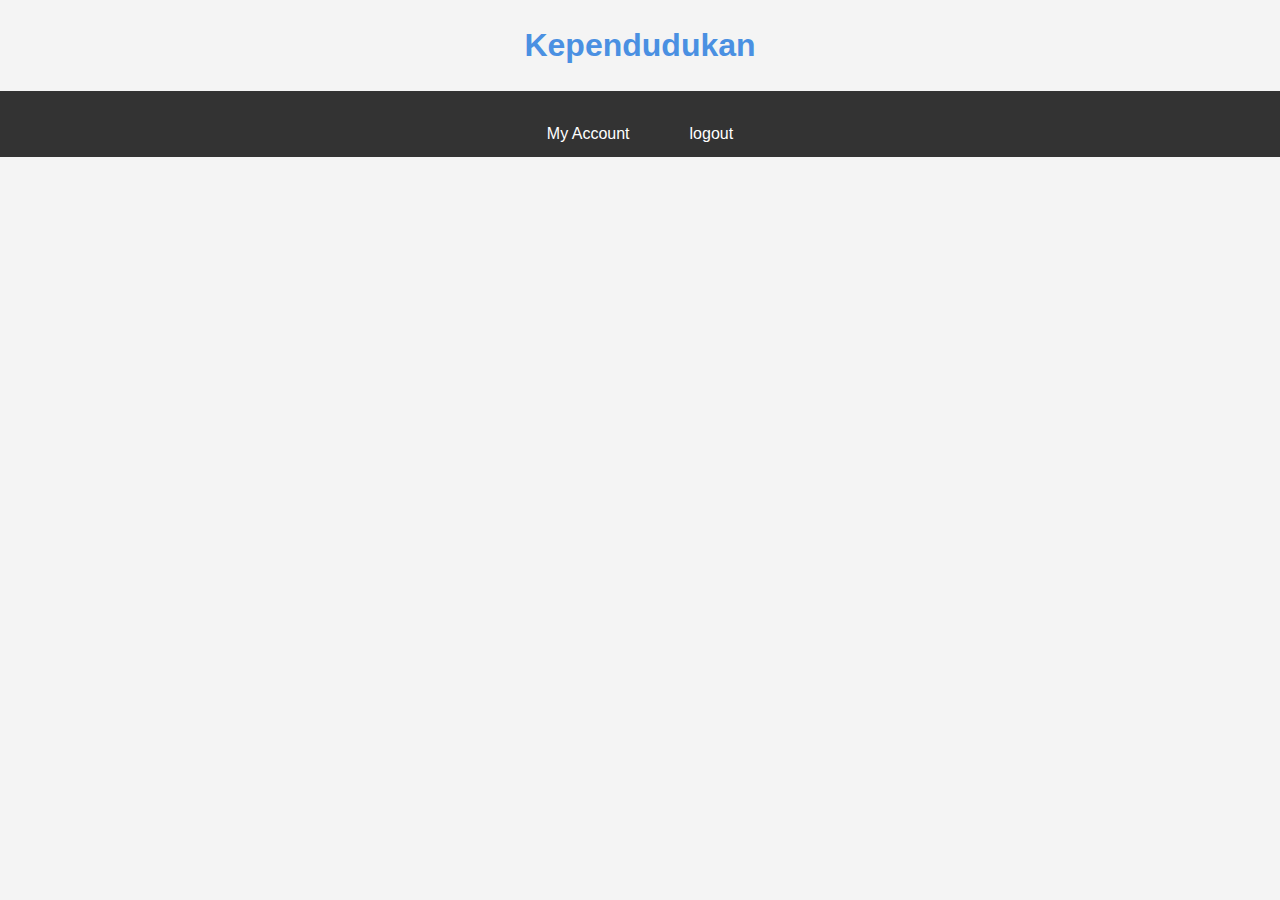
<file: app1/index.html>
<!DOCTYPE html>
<html>
  <head>
    <meta http-equiv="Content-Type" content="text/html; charset=UTF-8" />
    <!-- Menyertakan library Zepto.js dari CDN untuk manipulasi DOM -->
    <script src="https://zeptojs.com/zepto.min.js"></script>
    <!-- Menyertakan library Keycloak.js untuk mengatur SSO Keycloak -->
    <script src="http://localhost:8080/js/keycloak.js"></script>
    <!-- Menyertakan file JavaScript app.js untuk fungsi aplikasi tambahan -->
    <script src="app.js"></script>
    <!-- Menyertakan stylesheet style.css untuk memberikan gaya pada halaman -->
    <link rel="stylesheet" type="text/css" href="style.css">
    <title>Kependudukan: Home</title>
  </head>
  <body>
    <h1>Kependudukan</h1>
    <nav role="navigation">
      <div id="status"></div>
      <ul>
        <li>
          <a title="login" id="login" href="me.html">My Account</a>
        </li>
        <li>
          <a title="logout" id="logout" href="index.html">logout</a>
        </li>
      </ul>
    </nav>

    <script>
      $(function () {
        window.keycloak
          .init({
            flow: 'implicit',
            onLoad: 'check-sso',
          })
          .then(function (authenticated) {
            if (authenticated) {
              $('#status').html($('<pre>SSO Authenticated ✅</pre>'));
            } else {
              $('#status').html($('<pre>SSO Not Authenticated 🔥</pre>'));
            }
          })
          .catch(function () {
            console.log('failed to initialize');
          });

        $('#login').on('click', function (e) {
          e.preventDefault();
          window.keycloak.login({
            redirectUri: window.location.origin + '/local_sso/app1/me.html',
          });
        });

        $('#logout').on('click', function (e) {
          e.preventDefault();
          window.keycloak.logout({
            redirectUri: window.location.origin + '/local_sso/app1/index.html',
          });
        });
      });
    </script>
  </body>
</html>
</file>
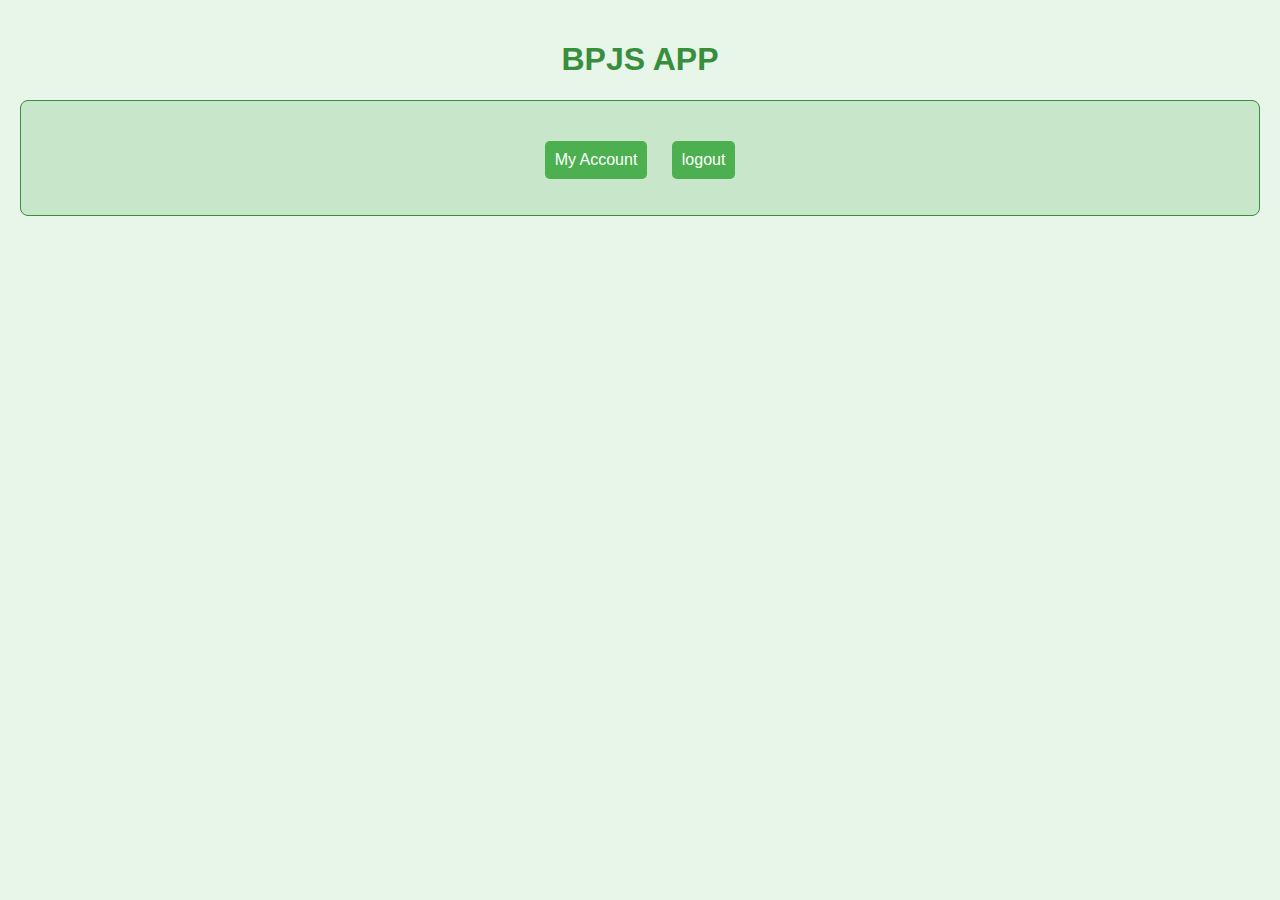
<file: app2/index.html>
<!DOCTYPE html>
<html>
  <head>
    <meta http-equiv="Content-Type" content="text/html; charset=UTF-8" />
    <script src="http://zeptojs.com/zepto.min.js"></script>
    <script src="http://localhost:8080/js/keycloak.js"></script>
    <script src="http://localhost:8092/app.js"></script>
    <link rel="stylesheet" type="text/css" href="index.css">
    <title>BPJS: Home</title>
  </head>
  <body>
    <h1>BPJS APP</h1>
    <nav role="navigation">
      <div id="status"></div>
      <ul>
        <li>
          <a title="login" id="login" href="http://localhost:8092/me.html"
            >My Account</a
          >
        </li>
        <li>
          <a title="logout" id="logout" href="http://localhost:8092">logout</a>
        </li>
      </ul>
    </nav>
    <script>
      $(function () {
        window.keycloak
          .init({
            flow: 'implicit',
            onLoad: 'check-sso',
          })
          .then(function (authenticated) {
            if (authenticated) {
              $('#status').html($('<pre>SSO Authenticated ✅</pre>'));
            } else {
              $('#status').html($('<pre>SSO Not Authenticated 🔥</pre>'));
            }
            $('#login').on('click', function (e) {
              e.preventDefault();

              window.keycloak.login({
                redirectUri: 'http://localhost:8092/me.html',
              });
            });
            $('#logout').on('click', function (e) {
              e.preventDefault();

              window.keycloak.logout({
                redirectUri: 'http://localhost:8092/index.html',
              });
            });
          })
          .catch(function () {
            console.log('failed to initialize');
          });
      });
    </script>
  </body>
</html>
</file>
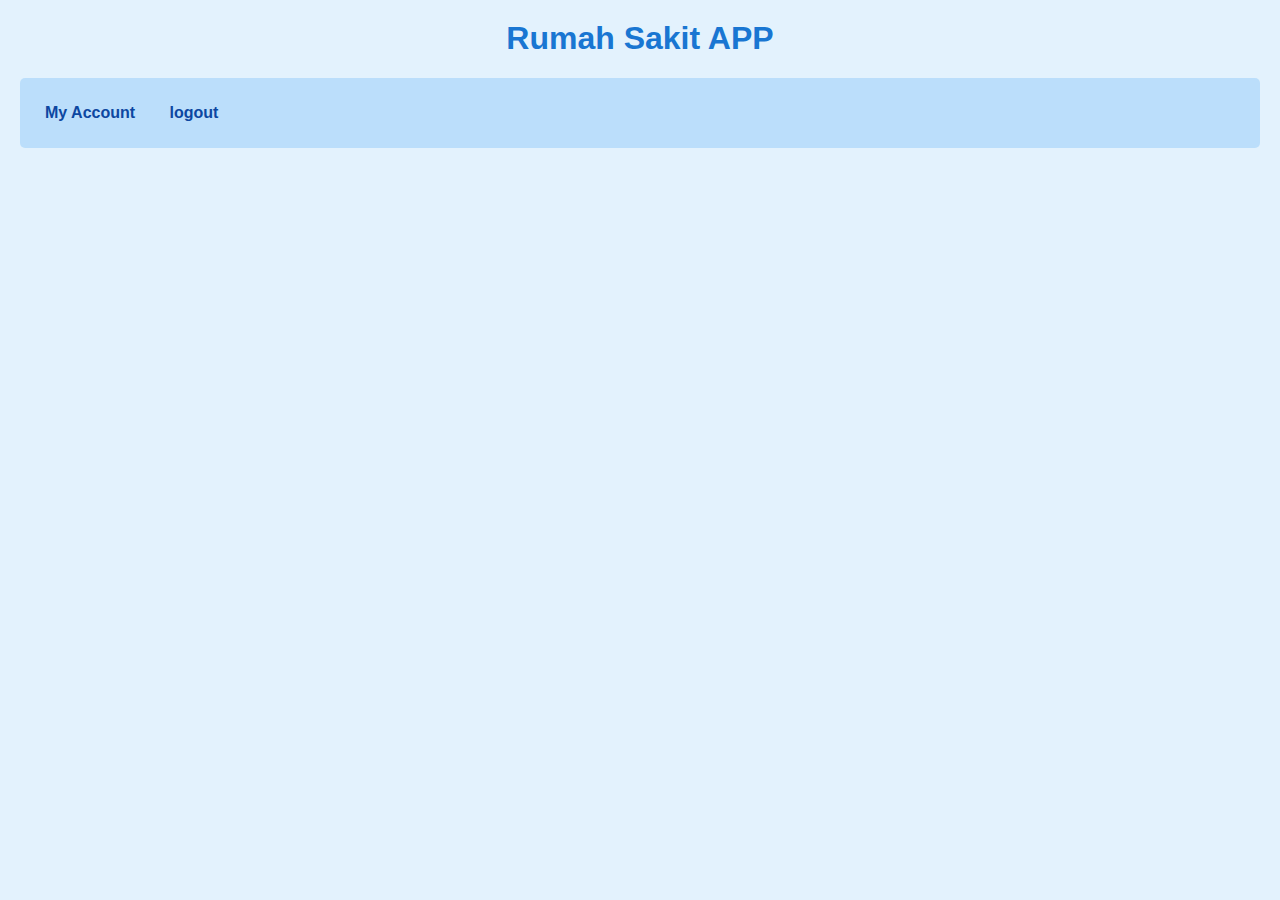
<file: app3/index.html>
<!DOCTYPE html>
<html>
  <head>
    <meta http-equiv="Content-Type" content="text/html; charset=UTF-8" />
    <script src="http://zeptojs.com/zepto.min.js"></script>
    <script src="http://localhost:8080/js/keycloak.js"></script>
    <script src="http://localhost:8093/app.js"></script>
    <link rel="stylesheet" type="text/css" href="index3.css">
    <title>Rumah Sakit: Home</title>
  </head>
  <body>
    <h1>Rumah Sakit APP</h1>
    <nav role="navigation">
      <div id="status"></div>
      <ul>
        <li>
          <a title="login" id="login" href="http://localhost:8093/me.html"
            >My Account</a
          >
        </li>
        <li>
          <a title="logout" id="logout" href="http://localhost:8093">logout</a>
        </li>
      </ul>
    </nav>
    <script>
      $(function () {
        window.keycloak
          .init({
            flow: 'implicit',
            onLoad: 'check-sso',
          })
          .then(function (authenticated) {
            if (authenticated) {
              $('#status').html($('<pre>SSO Authenticated ✅</pre>'));
            } else {
              $('#status').html($('<pre>SSO Not Authenticated 🔥</pre>'));
            }
            $('#login').on('click', function (e) {
              e.preventDefault();

              window.keycloak.login({
                redirectUri: 'http://localhost:8093/me.html',
              });
            });
            $('#logout').on('click', function (e) {
              e.preventDefault();

              window.keycloak.logout({
                redirectUri: 'http://localhost:8093/index.html',
              });
            });
          })
          .catch(function () {
            console.log('failed to initialize');
          });
      });
    </script>
  </body>
</html>
</file>
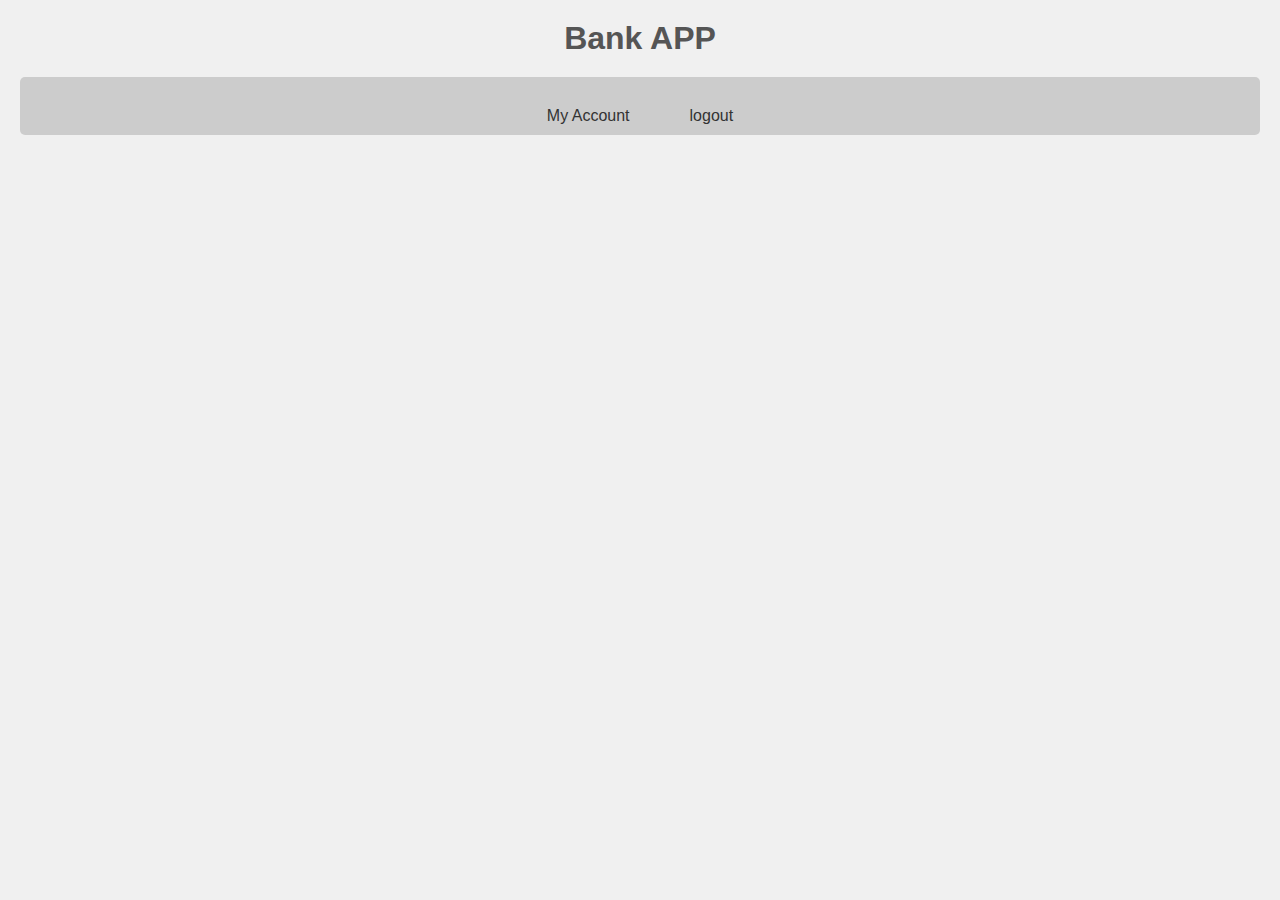
<file: app4/index.html>
<!DOCTYPE html>
<html>
  <head>
    <meta http-equiv="Content-Type" content="text/html; charset=UTF-8" />
    <script src="http://zeptojs.com/zepto.min.js"></script>
    <script src="http://localhost:8080/js/keycloak.js"></script>
    <script src="http://localhost:8094/app.js"></script>
    <link rel="stylesheet" type="text/css" href="index4.css">
    <title>Bank APP: Home</title>
  </head>
  <body>
    <h1>Bank APP</h1>
    <nav role="navigation">
      <div id="status"></div>
      <ul>
        <li>
          <a title="login" id="login" href="http://localhost:8094/me.html"
            >My Account</a
          >
        </li>
        <li>
          <a title="logout" id="logout" href="http://localhost:8094">logout</a>
        </li>
      </ul>
    </nav>
    <script>
      $(function () {
        window.keycloak
          .init({
            flow: 'implicit',
            onLoad: 'check-sso',
          })
          .then(function (authenticated) {
            if (authenticated) {
              $('#status').html($('<pre>SSO Authenticated ✅</pre>'));
            } else {
              $('#status').html($('<pre>SSO Not Authenticated 🔥</pre>'));
            }
            $('#login').on('click', function (e) {
              e.preventDefault();

              window.keycloak.login({
                redirectUri: 'http://localhost:8094/me.html',
              });
            });
            $('#logout').on('click', function (e) {
              e.preventDefault();

              window.keycloak.logout({
                redirectUri: 'http://localhost:8094/index.html',
              });
            });
          })
          .catch(function () {
            console.log('failed to initialize');
          });
      });
    </script>
  </body>
</html>
</file>
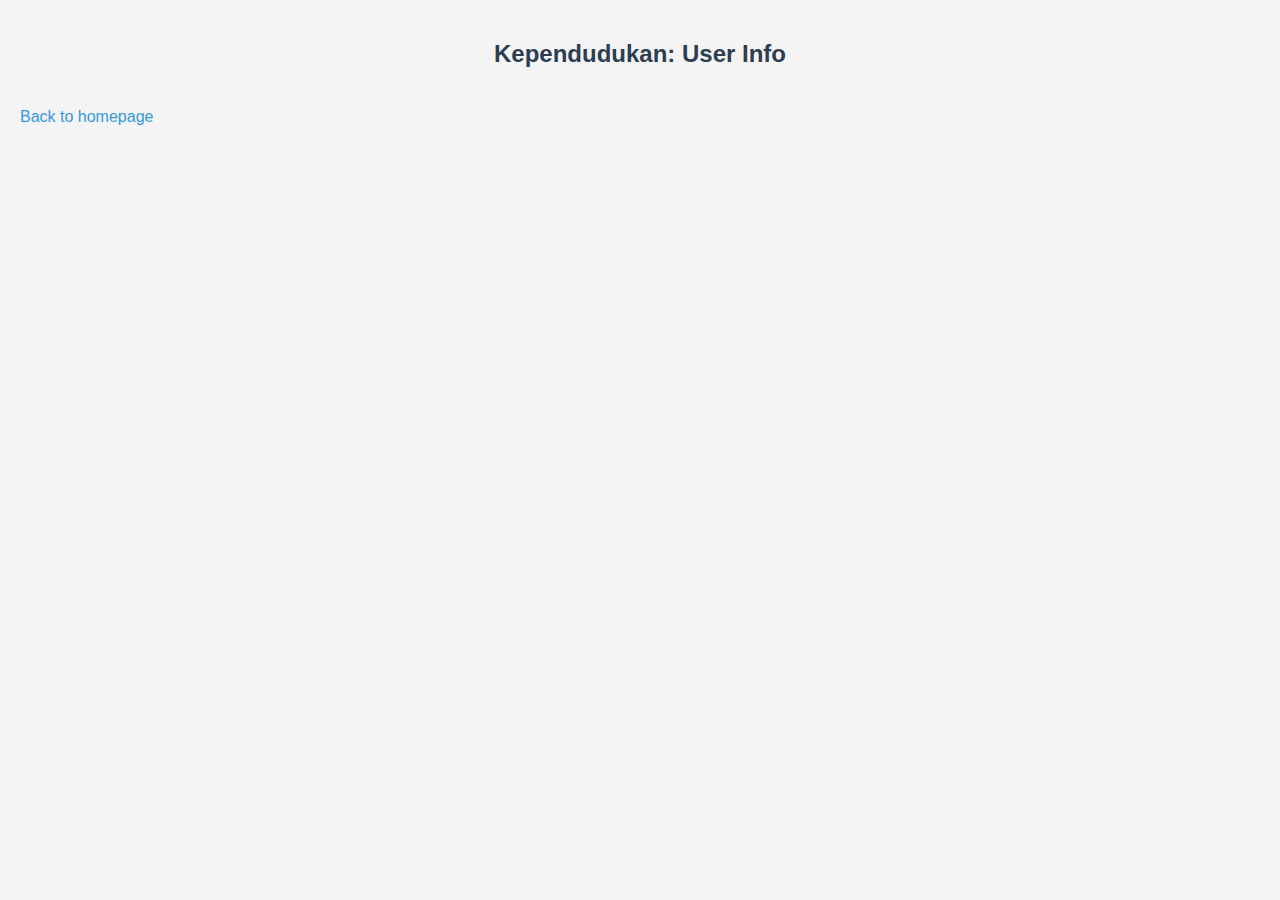
<file: app1/me.html>
<!DOCTYPE html>
<html lang="en">
  <head>
    <meta charset="UTF-8" />
    <title>Kependudukan: User Profile</title>
    <!-- Menyertakan library Zepto.js dari CDN untuk manipulasi DOM -->
    <script src="https://zeptojs.com/zepto.min.js"></script>
    <!-- Menyertakan library Keycloak.js untuk mengatur SSO Keycloak -->
    <script src="http://localhost:8080/js/keycloak.js"></script>
    <!-- Menyertakan file JavaScript app.js untuk fungsi aplikasi tambahan -->
    <script src="app.js"></script>
    <!-- Menyertakan stylesheet me.css untuk mengatur gaya halaman -->
    <link rel="stylesheet" href="me.css" />
  </head>
  <body>
    <h2 id="page-title">Kependudukan: User Info</h2>
    <div id="user-info">
      <!-- Di sini kita akan menyisipkan data user terstruktur -->
    </div>
    <a href="index.html">Back to homepage</a>

    <script>
      function displayUserInfo(userData) {
        // Bersihkan konten dalam div #user-info
        $('#user-info').empty();
        
        // Tampilkan data pengguna dengan format terstruktur
        for (const [key, value] of Object.entries(userData)) {
          $('#user-info').append(
            `<p><strong>${key}:</strong> ${value}</p>`
          );
        }
      }

      $(function () {
        window.keycloak
          .init({
            flow: 'implicit',
            onLoad: 'check-sso',
          })
          .then(function (authenticated) {
            if (!authenticated) {
              window.keycloak.logout({
                redirectUri: window.location.origin + '/local_sso/app1/index.html'
              });
            }
            window.keycloak
              .loadUserInfo()
              .then((data) => {
                // Kirim data pengguna ke save_user.php untuk disimpan atau diambil dari database
                $.ajax({
                  url: 'save_user.php',
                  type: 'POST',
                  contentType: 'application/json',
                  data: JSON.stringify(data),
                  success: function(response) {
                    const res = JSON.parse(response);
                    if (res.status === "success") {
                      // Tampilkan data yang diambil dari database
                      displayUserInfo(res.data);
                    } else {
                      alert(res.message);
                    }
                  },
                  error: function(error) {
                    console.error(error);
                    alert('Gagal mengambil data pengguna.');
                  }
                });
              })
              .catch((error) => {
                console.log(error);
              });
          })
          .catch(function () {
            console.log('failed to initialize');
          });
      });
    </script>
  </body>
</html>
</file>
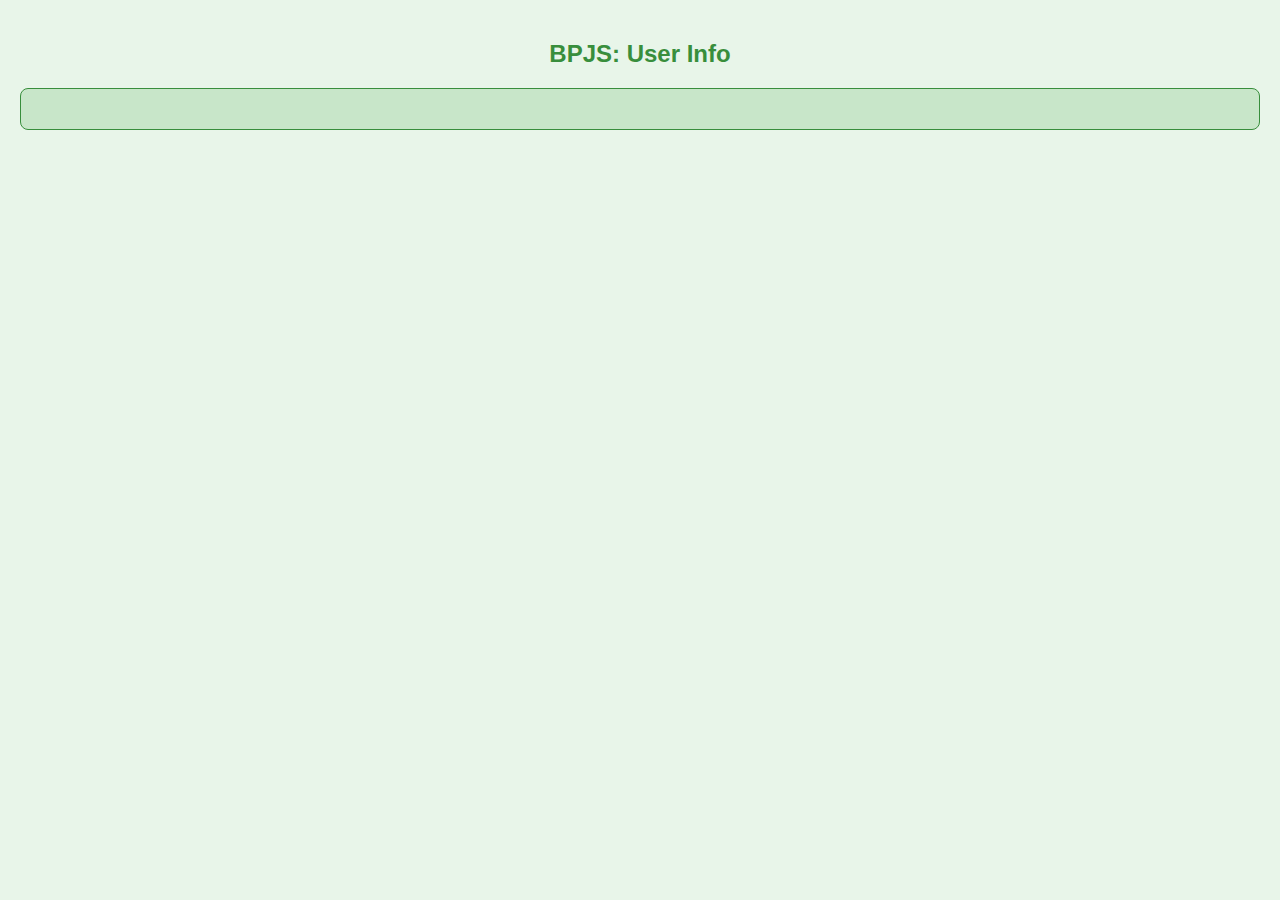
<file: app2/me.html>
<!DOCTYPE html>
<html lang="en">
<head>
    <meta charset="UTF-8">
    <title>BPJS: user profile</title>
    <script src="http://zeptojs.com/zepto.min.js"></script>
    <script src="http://localhost:8080/js/keycloak.js"></script>
    <script src="http://localhost:8092/app.js"></script>
    <style>
      body {
          font-family: Arial, sans-serif;
          background-color: #e8f5e9; /* Warna latar belakang hijau muda */
          color: #1b5e20; /* Warna teks hijau gelap */
          margin: 0;
          padding: 20px;
      }
      h2 {
          text-align: center;
          color: #388e3c; /* Warna hijau untuk judul */
      }
      #main {
          background-color: #c8e6c9; /* Warna latar belakang untuk konten */
          border: 1px solid #388e3c; /* Border hijau gelap */
          border-radius: 8px;
          padding: 20px;
          margin: 20px 0;
      }
      a {
          display: block;
          text-align: center;
          margin-top: 20px;
          padding: 10px;
          background-color: #4caf50; /* Warna hijau untuk tombol */
          color: white;
          text-decoration: none;
          border-radius: 5px;
      }
      a:hover {
          background-color: #388e3c; /* Warna hijau gelap saat hover */
      }
      pre {
          background-color: #f1f8e9; /* Latar belakang untuk data JSON */
          padding: 10px;
          border: 1px solid #c8e6c9; /* Border hijau muda */
          border-radius: 5px;
          overflow-x: auto; /* Mengizinkan scroll horizontal jika diperlukan */
      }
  </style>
</head>
<body>
<h2 id="page-title">BPJS: User Info</h2>
<div id="main"></div>
<script>
  $(function () {
    window.keycloak
      .init({
        flow: 'implicit',
        onLoad: 'check-sso',
      })
      .then(function (authenticated) {
        if (!authenticated) {
          window.keycloak.logout({
            'redirectUri': 'http://localhost:8092/index.html'
          });
        }
        window.keycloak
          .loadUserInfo()
          .then((data) => {
            $('#main').after(
              $('<pre>' + JSON.stringify(data, null, '\t') + '</pre>'),
              $('<a>', {
                text: 'back to homepage',
                href: 'http://localhost:8092',
              }),
            );
          })
          .catch((error) => {
            console.log(error);
          });
      })
      .catch(function () {
        console.log('failed to initialize');
      });
  });
</script>
</body>
</html>
</file>
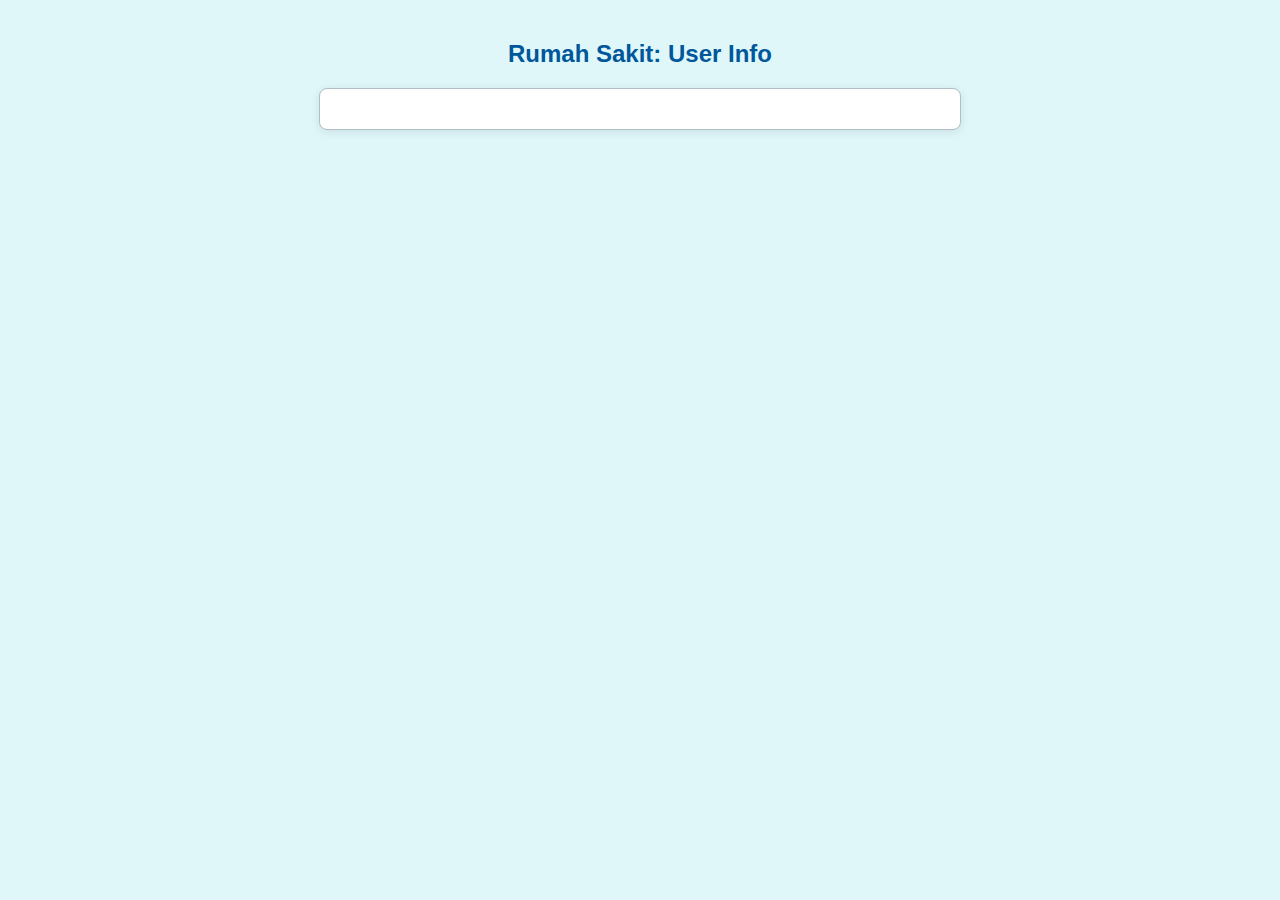
<file: app3/me.html>
<!DOCTYPE html>
<html lang="en">
<head>
    <meta charset="UTF-8">
    <title>Rumah Sakit: user profile</title>
    <script src="http://zeptojs.com/zepto.min.js"></script>
    <script src="http://localhost:8080/js/keycloak.js"></script>
    <script src="http://localhost:8093/app.js"></script>
    <link rel="stylesheet" href="me3.css">
</head>
<body>
<h2 id="page-title">Rumah Sakit: User Info</h2>
<div id="main"></div>
<script>
  $(function () {
    window.keycloak
      .init({
        flow: 'implicit',
        onLoad: 'check-sso',
      })
      .then(function (authenticated) {
        if (!authenticated) {
          window.keycloak.logout({
            'redirectUri': 'http://localhost:8093/index.html'
          });
        }
        window.keycloak
          .loadUserInfo()
          .then((data) => {
            $('#main').after(
              $('<pre>' + JSON.stringify(data, null, '\t') + '</pre>'),
              $('<a>', {
                text: 'back to homepage',
                href: 'http://localhost:8093',
              }),
            );
          })
          .catch((error) => {
            console.log(error);
          });
      })
      .catch(function () {
        console.log('failed to initialize');
      });
  });
</script>
</body>
</html>
</file>
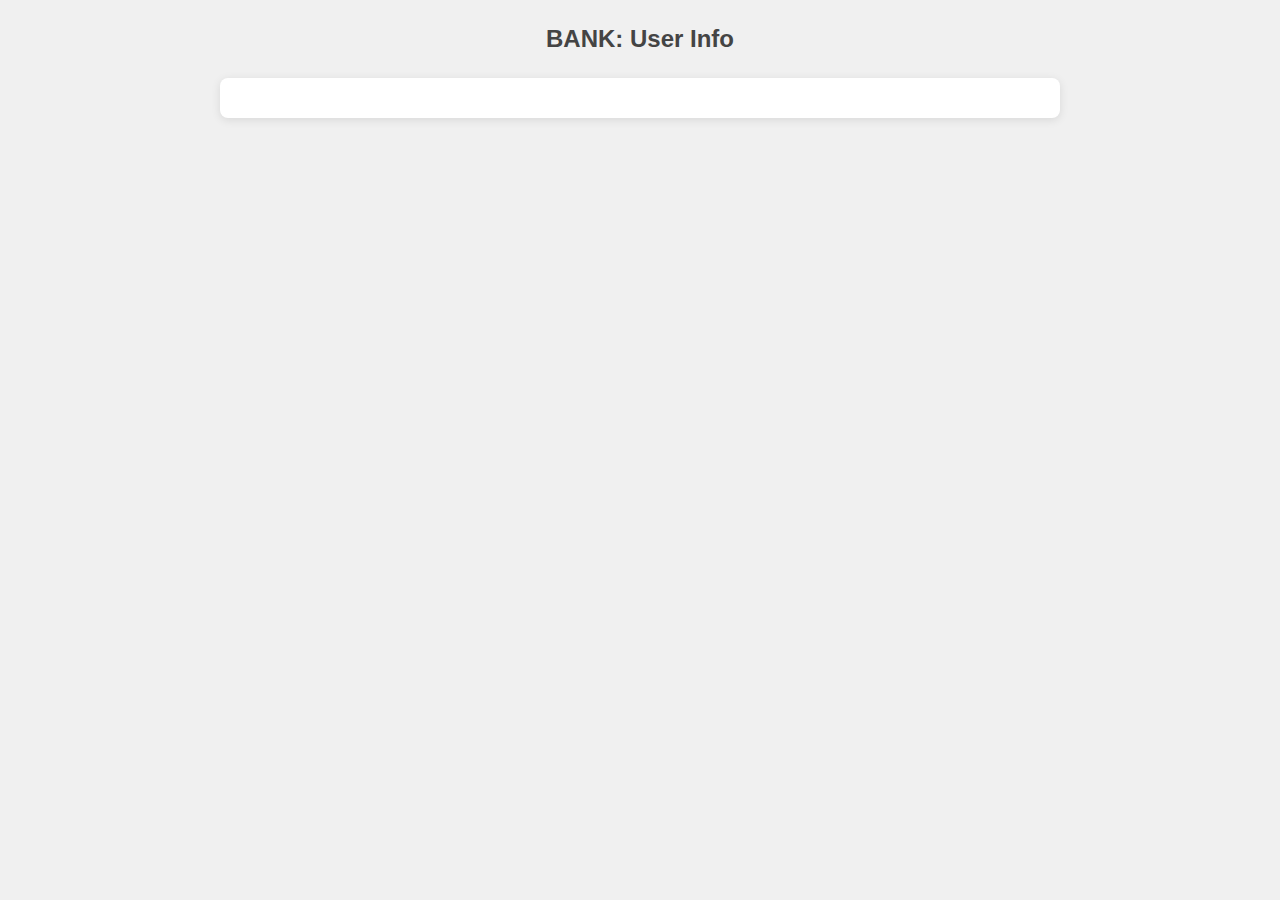
<file: app4/me.html>
<!DOCTYPE html>
<html lang="en">
<head>
    <meta charset="UTF-8">
    <title>BANK: user profile</title>
    <script src="http://zeptojs.com/zepto.min.js"></script>
    <script src="http://localhost:8080/js/keycloak.js"></script>
    <script src="http://localhost:8094/app.js"></script>
    <link rel="stylesheet" href="me4.css">
</head>
<body>
<h2 id="page-title">BANK: User Info</h2>
<div id="main"></div>
<script>
  $(function () {
    window.keycloak
      .init({
        flow: 'implicit',
        onLoad: 'check-sso',
      })
      .then(function (authenticated) {
        if (!authenticated) {
          window.keycloak.logout({
            'redirectUri': 'http://localhost:8094/index.html'
          });
        }
        window.keycloak
          .loadUserInfo()
          .then((data) => {
            $('#main').after(
              $('<pre>' + JSON.stringify(data, null, '\t') + '</pre>'),
              $('<a>', {
                text: 'back to homepage',
                href: 'http://localhost:8094',
              }),
            );
          })
          .catch((error) => {
            console.log(error);
          });
      })
      .catch(function () {
        console.log('failed to initialize');
      });
  });
</script>
</body>
</html>
</file>
<file: app1/style.css>
* {
    margin: 0;
    padding: 0;
    box-sizing: border-box;
}

/* Body styling */
body {
    font-family: Arial, sans-serif;
    background-color: #f4f4f4;
    color: #333;
    line-height: 1.6;
}

/* Header styling */
h1 {
    text-align: center;
    margin: 20px 0;
    color: #4a90e2;
}

/* Navigation styling */
nav {
    background-color: #333;
    color: #fff;
    padding: 10px 0;
}

nav ul {
    list-style: none;
    display: flex;
    justify-content: center;
}

nav li {
    margin: 0 15px;
}

nav a {
    color: #fff;
    text-decoration: none;
    padding: 10px 15px;
    border-radius: 5px;
    transition: background-color 0.3s;
}

nav a:hover {
    background-color: #4a90e2;
}

/* Status message styling */
#status {
    text-align: center;
    margin: 20px 0;
    font-size: 1.2em;
}

/* Responsive styling */
@media (max-width: 600px) {
    nav ul {
        flex-direction: column;
    }

    nav li {
        margin: 10px 0;
    }
}
</file>
<file: app2/index.css>
/* index.css */

body {
    font-family: Arial, sans-serif;
    background-color: #e8f5e9; /* Warna latar belakang hijau muda */
    color: #1b5e20; /* Warna teks hijau gelap */
    margin: 0;
    padding: 20px;
}

h1 {
    text-align: center;
    color: #388e3c; /* Warna hijau untuk judul */
}

nav {
    background-color: #c8e6c9; /* Warna latar belakang untuk navigasi */
    border: 1px solid #388e3c; /* Border hijau gelap */
    border-radius: 8px;
    padding: 20px;
    margin: 20px 0;
    text-align: center; /* Memusatkan isi navigasi */
}

nav ul {
    list-style-type: none; /* Menghilangkan bullet points */
    padding: 0; /* Menghilangkan padding default */
}

nav li {
    display: inline; /* Mengatur item navigasi menjadi inline untuk memusatkan */
    margin: 0 10px; /* Margin antar item navigasi */
}

a {
    display: inline-block;
    text-align: center;
    padding: 10px;
    background-color: #4caf50; /* Warna hijau untuk tombol */
    color: white;
    text-decoration: none;
    border-radius: 5px;
}

a:hover {
    background-color: #388e3c; /* Warna hijau gelap saat hover */
}

#status {
    margin: 20px 0;
    font-weight: bold;
    text-align: center; /* Memusatkan teks status */
}
</file>
<file: app3/index3.css>
body {
    font-family: Arial, sans-serif;
    background-color: #e3f2fd; /* Biru muda */
    color: #0d47a1; /* Warna teks biru tua */
    margin: 0;
    padding: 0;
}

h1 {
    text-align: center;
    margin-top: 20px;
    color: #1976d2; /* Warna biru untuk judul */
}

nav {
    background-color: #bbdefb; /* Warna latar belakang navbar */
    padding: 10px;
    border-radius: 5px;
    margin: 20px;
}

#status {
    text-align: center;
    font-size: 1.2em;
    margin-bottom: 10px;
}

ul {
    list-style-type: none;
    padding: 0;
}

ul li {
    display: inline;
    margin: 0 15px;
}

a {
    text-decoration: none;
    color: #0d47a1; /* Warna link biru tua */
    font-weight: bold;
}

a:hover {
    color: #1976d2; /* Warna link saat hover */
}

.logo {
    display: block;
    margin: 0 auto; /* Memusatkan logo */
    width: 150px; /* Atur lebar logo */
}
</file>
<file: app1/me.css>
/* me.css */

/* Mengatur gaya untuk seluruh halaman */
body {
    font-family: Arial, sans-serif; /* Mengatur font */
    background-color: #f4f4f4; /* Warna latar belakang */
    color: #333; /* Warna teks */
    margin: 0; /* Menghilangkan margin default */
    padding: 20px; /* Menambahkan padding */
}

/* Mengatur gaya untuk judul halaman */
#page-title {
    text-align: center; /* Mengatur teks menjadi rata tengah */
    color: #2c3e50; /* Warna teks judul */
    margin-bottom: 20px; /* Menambahkan margin bawah */
}

/* Mengatur gaya untuk div utama */
#main {
    background-color: #fff; /* Warna latar belakang div utama */
    border-radius: 5px; /* Sudut melengkung */
    padding: 20px; /* Menambahkan padding */
    box-shadow: 0 2px 10px rgba(0, 0, 0, 0.1); /* Menambahkan bayangan */
}

/* Mengatur gaya untuk elemen pre */
pre {
    background-color: #eaeaea; /* Warna latar belakang untuk pre */
    padding: 10px; /* Menambahkan padding */
    overflow: auto; /* Mengatur overflow */
    border-radius: 5px; /* Sudut melengkung */
}

/* Mengatur gaya untuk tautan */
a {
    display: inline-block; /* Mengatur tautan menjadi inline-block */
    margin-top: 20px; /* Menambahkan margin atas */
    text-decoration: none; /* Menghilangkan garis bawah */
    color: #3498db; /* Warna tautan */
}

a:hover {
    text-decoration: underline; /* Mengganti gaya saat hover */
}
</file>
<file: app3/me3.css>
/* style.css */
body {
    background-color: #e0f7fa; /* Latar belakang biru muda */
    color: #0277bd; /* Warna teks biru tua */
    font-family: Arial, sans-serif; /* Font yang digunakan */
    margin: 0;
    padding: 20px;
}

h2 {
    color: #01579b; /* Warna judul biru gelap */
    text-align: center; /* Rata tengah */
}

#main {
    background-color: #ffffff; /* Latar belakang konten putih */
    border: 1px solid #b0bec5; /* Border abu-abu */
    border-radius: 8px; /* Sudut membulat */
    padding: 20px; /* Padding di dalam konten */
    box-shadow: 0 2px 10px rgba(0, 0, 0, 0.1); /* Bayangan */
    margin: 20px auto; /* Margin otomatis di kiri dan kanan */
    max-width: 600px; /* Lebar maksimum konten */
}

pre {
    background-color: #e1f5fe; /* Latar belakang biru muda untuk preformatted text */
    padding: 10px; /* Padding di dalam preformatted text */
    border-radius: 4px; /* Sudut membulat */
    overflow: auto; /* Mengatasi overflow */
}

a {
    display: inline-block; /* Menampilkan tautan sebagai blok */
    margin-top: 20px; /* Margin atas */
    color: #ffffff; /* Warna teks tautan putih */
    background-color: #0288d1; /* Latar belakang tautan biru */
    padding: 10px 15px; /* Padding di dalam tautan */
    text-decoration: none; /* Menghapus garis bawah */
    border-radius: 4px; /* Sudut membulat */
    transition: background-color 0.3s; /* Transisi untuk efek hover */
}

a:hover {
    background-color: #0277bd; /* Warna latar belakang saat hover */
}
</file>
<file: app4/index4.css>
/* Reset default margin and padding */
* {
    margin: 0;
    padding: 0;
    box-sizing: border-box;
  }
  
  /* Body styling */
  body {
    font-family: Arial, sans-serif;
    background-color: #f0f0f0; /* Latar belakang abu-abu terang */
    color: #333; /* Teks berwarna abu-abu gelap */
  }
  
  /* Heading styling */
  h1 {
    text-align: center;
    margin: 20px 0;
    color: #555; /* Warna abu-abu untuk heading */
  }
  
  /* Navigation styling */
  nav {
    background-color: #ccc; /* Latar belakang abu-abu */
    padding: 10px;
    border-radius: 5px;
    margin: 20px;
  }
  
  /* Navigation list styling */
  nav ul {
    list-style-type: none; /* Menghilangkan bullet points */
    display: flex;
    justify-content: center; /* Mengatur item di tengah */
  }
  
  nav li {
    margin: 0 15px; /* Jarak antar item */
  }
  
  nav a {
    text-decoration: none; /* Menghilangkan garis bawah */
    color: #333; /* Warna teks */
    padding: 10px 15px;
    border-radius: 5px;
    transition: background-color 0.3s; /* Transisi untuk hover */
  }
  
  /* Hover effect for links */
  nav a:hover {
    background-color: #bbb; /* Latar belakang abu-abu saat hover */
  }
  
  /* Status message styling */
  #status {
    text-align: center;
    margin: 20px;
    font-size: 1.2em; /* Ukuran font untuk status */
  }
  
  /* Preformatted text styling */
  pre {
    background-color: #e0e0e0; /* Latar belakang abu-abu untuk teks preformatted */
    padding: 10px;
    border-radius: 5px;
    overflow: auto; /* Menangani overflow */
  }
</file>
<file: app4/me4.css>
/* styles.css */

/* Reset margin and padding */
body, h2, div, pre, a {
    margin: 0;
    padding: 0;
}

/* Set background color and font for the body */
body {
    background-color: #f0f0f0; /* Warna latar belakang abu-abu muda */
    font-family: Arial, sans-serif; /* Font yang digunakan */
    color: #333; /* Warna teks abu-abu gelap */
    line-height: 1.6; /* Jarak antar baris */
}

/* Styling untuk judul halaman */
#page-title {
    text-align: center; /* Pusatkan teks */
    margin: 20px 0; /* Margin atas dan bawah */
    color: #444; /* Warna teks judul */
}

/* Styling untuk kontainer utama */
#main {
    max-width: 800px; /* Lebar maksimum kontainer */
    margin: 20px auto; /* Pusatkan kontainer dengan margin otomatis */
    padding: 20px; /* Padding di dalam kontainer */
    background-color: #fff; /* Warna latar belakang putih untuk kontainer */
    border-radius: 8px; /* Sudut membulat */
    box-shadow: 0 2px 10px rgba(0, 0, 0, 0.1); /* Bayangan untuk efek kedalaman */
}

/* Styling untuk elemen pre */
pre {
    background-color: #f9f9f9; /* Latar belakang abu-abu sangat muda */
    border: 1px solid #ddd; /* Garis batas abu-abu */
    padding: 10px; /* Padding di dalam elemen pre */
    border-radius: 4px; /* Sudut membulat */
    overflow: auto; /* Mengatasi overflow */
}

/* Styling untuk tautan */
a {
    display: block; /* Tampilkan tautan sebagai blok */
    margin-top: 20px; /* Margin atas untuk spasi */
    text-align: center; /* Pusatkan teks tautan */
    color: #007BFF; /* Warna tautan biru */
    text-decoration: none; /* Hilangkan garis bawah */
}

a:hover {
    text-decoration: underline; /* Garis bawah saat hover */
    color: #0056b3; /* Warna saat hover */
}
</file>
